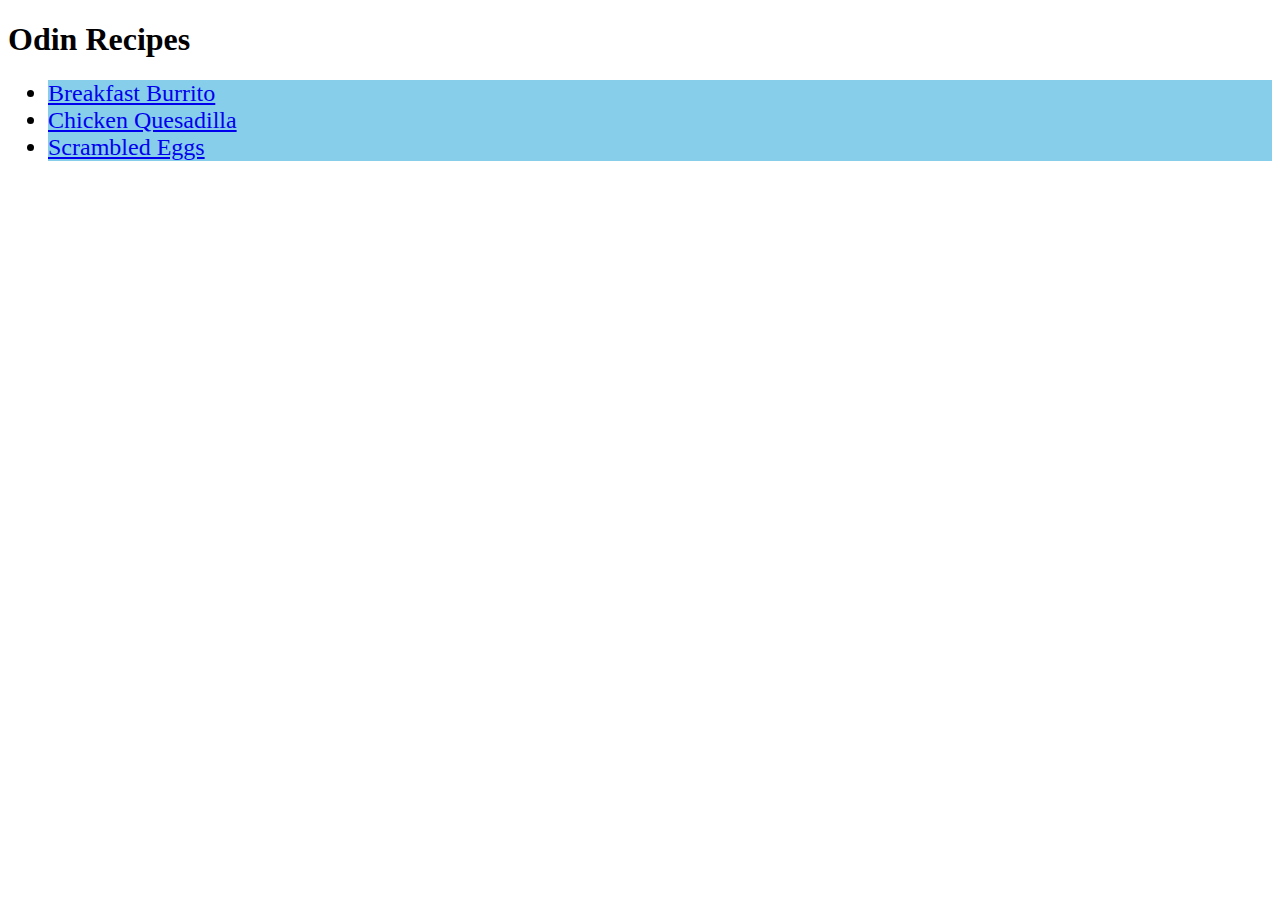
<file: index.html>
<!DOCTYPE html>
<html lang="en">
    <head>
        <meta charset="UTF-8">
        <title>Recipes</title>
        <link rel="stylesheet" href="styles.css">
    </head>

    <body>
        <h1>Odin Recipes</h1>
        <ul>
            <li class="recipe-link"><a href="recipes/breakfastburrito.html">Breakfast Burrito</a></li>
            <li class="recipe-link"><a href="recipes/chickenquesadilla.html">Chicken Quesadilla</a></li>
            <li class="recipe-link"><a href="recipes/scrambledeggs.html">Scrambled Eggs</a></li>
        </ul>
    </body>
</html>
</file>
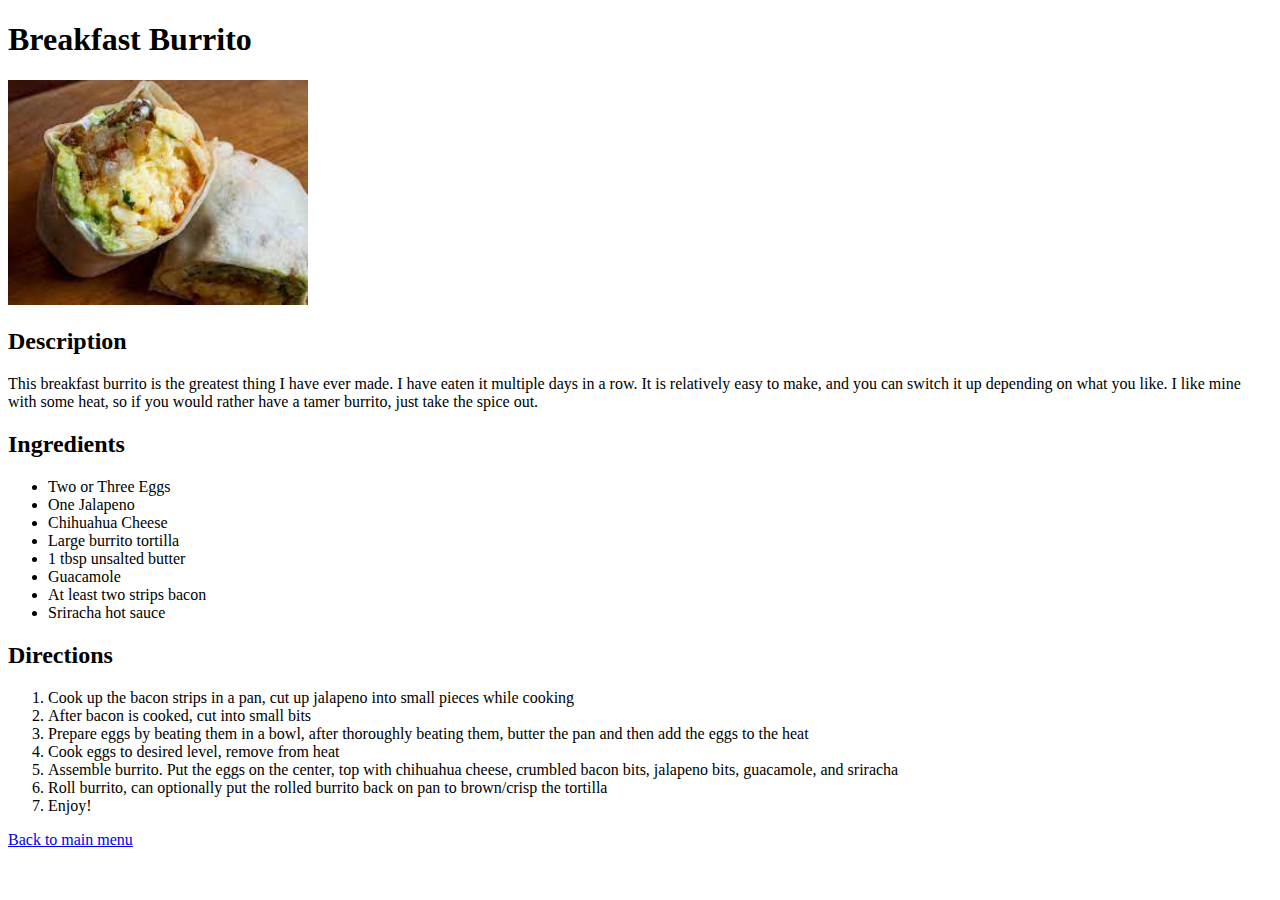
<file: recipes/breakfastburrito.html>
<!DOCTYPE html>
<html lang="en">
    <head>
        <meta charset="UTF-8">
        <title>Breakfast Burrito</title>
    </head>

    <body>
        <h1>Breakfast Burrito</h1>
        <img src="../img/breakfastburrito.jpg" width="300" alt="A delicious Breakfast Burrito">
        <h2>Description</h2>
        <p>This breakfast burrito is the greatest thing I have ever made. I have eaten it multiple days in a row. It is relatively easy to make, and you can switch it up depending on what you like. I like mine with some heat, so if you would rather have a tamer burrito, just take the spice out.</p>
        <h2>Ingredients</h2>
        <ul>
            <li>Two or Three Eggs</li>
            <li>One Jalapeno</li>
            <li>Chihuahua Cheese</li>
            <li>Large burrito tortilla</li>
            <li>1 tbsp unsalted butter</li>
            <li>Guacamole</li>
            <li>At least two strips bacon</li>
            <li>Sriracha hot sauce</li>
        </ul>
        <h2>Directions</h2>
        <ol>
            <li>Cook up the bacon strips in a pan, cut up jalapeno into small pieces while cooking</li>
            <li>After bacon is cooked, cut into small bits</li>
            <li>Prepare eggs by beating them in a bowl, after thoroughly beating them, butter the pan and then add the eggs to the heat</li>
            <li>Cook eggs to desired level, remove from heat</li>
            <li>Assemble burrito. Put the eggs on the center, top with chihuahua cheese, crumbled bacon bits, jalapeno bits, guacamole, and sriracha</li>
            <li>Roll burrito, can optionally put the rolled burrito back on pan to brown/crisp the tortilla</li>
            <li>Enjoy!</li>
        </ol>
        <a href="../index.html">Back to main menu</a>
    </body>
</html>
</file>
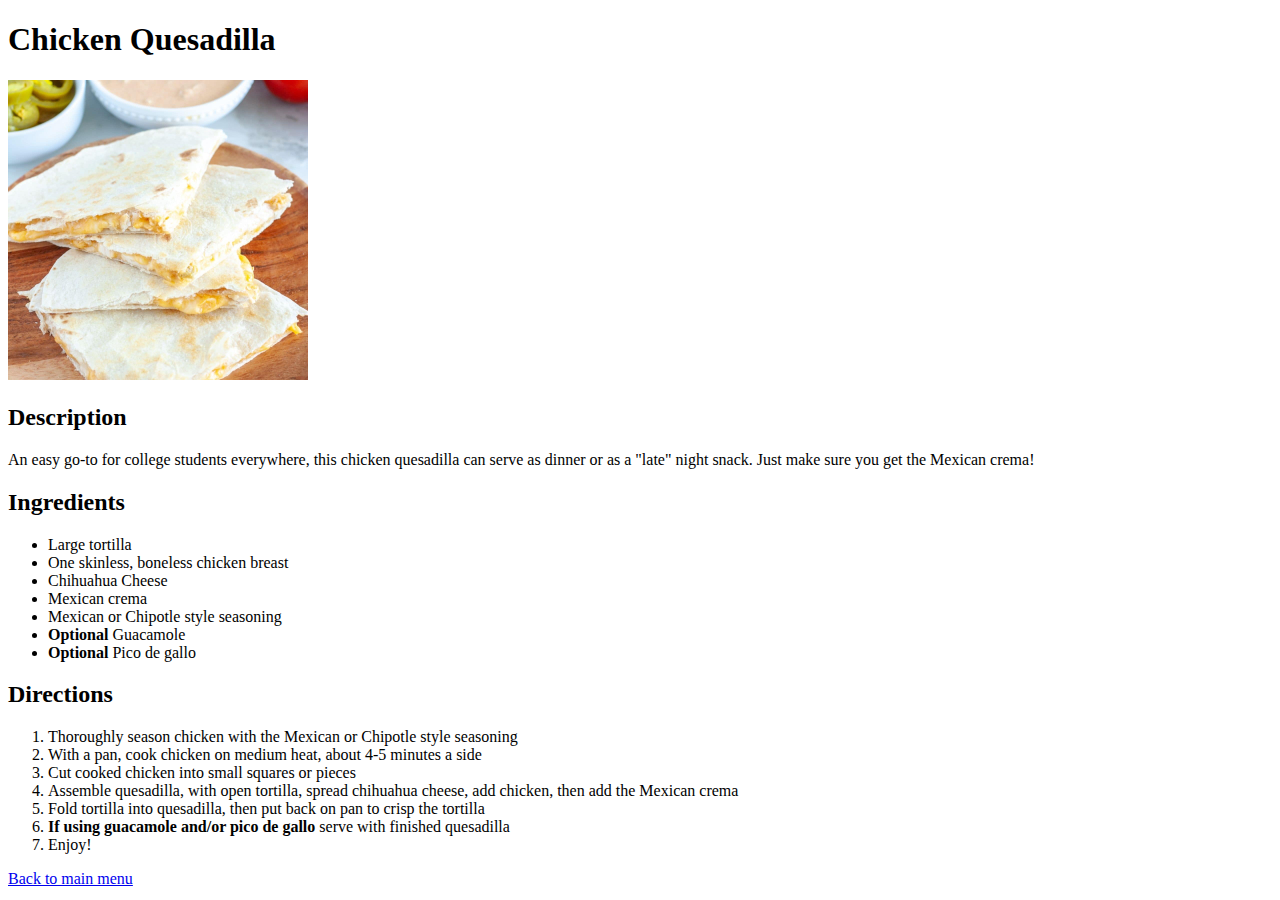
<file: recipes/chickenquesadilla.html>
<!DOCTYPE html>
<html lang="en">
    <head>
        <meta charset="UTF-8">
        <title>Chicken Quesadilla</title>
    </head>

    <body>
        <h1>Chicken Quesadilla</h1>
        <img src="../img/chickenquesadilla.jpg" width="300" height="300" alt="A scrumptious chicken quesadilla">
        <h2>Description</h2>
        <p>An easy go-to for college students everywhere, this chicken quesadilla can serve as dinner or as a "late" night snack. Just make sure you get the Mexican crema!</p>
        <h2>Ingredients</h2>
        <ul>
            <li>Large tortilla</li>
            <li>One skinless, boneless chicken breast</li>
            <li>Chihuahua Cheese</li>
            <li>Mexican crema</li>
            <li>Mexican or Chipotle style seasoning</li>
            <li><strong>Optional</strong> Guacamole</li>
            <li><strong>Optional</strong> Pico de gallo</li>
        </ul>
        <h2>Directions</h2>
        <ol>
            <li>Thoroughly season chicken with the Mexican or Chipotle style seasoning</li>
            <li>With a pan, cook chicken on medium heat, about 4-5 minutes a side</li>
            <li>Cut cooked chicken into small squares or pieces</li>
            <li>Assemble quesadilla, with open tortilla, spread chihuahua cheese, add chicken, then add the Mexican crema</li>
            <li>Fold tortilla into quesadilla, then put back on pan to crisp the tortilla</li>
            <li><strong>If using guacamole and/or pico de gallo</strong> serve with finished quesadilla</li>
            <li>Enjoy!</li>
        </ol>
        <a href="../index.html">Back to main menu</a>
    </body>
</html>
</file>
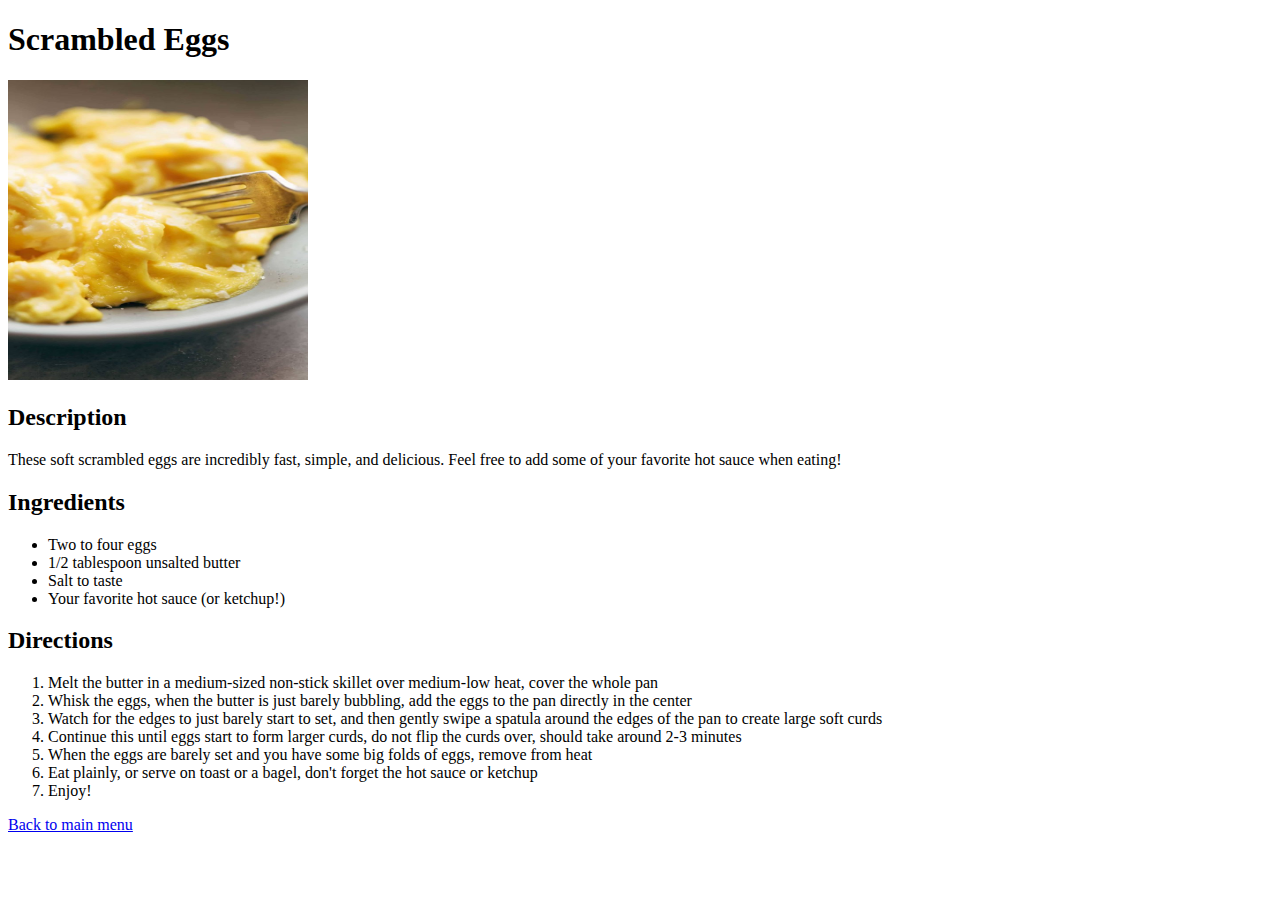
<file: recipes/scrambledeggs.html>
<!DOCTYPE html>
<html lang="en">
    <head>
        <meta charset="UTF-8">
        <title>Scrambled Eggs</title>
    </head>

    <body>
        <h1>Scrambled Eggs</h1>
        <img src="../img/scrambledeggs.jpg" width="300" height="300" alt="Some delectable soft scrambled eggs">
        <h2>Description</h2>
        <p>These soft scrambled eggs are incredibly fast, simple, and delicious. Feel free to add some of your favorite hot sauce when eating!</p>
        <h2>Ingredients</h2>
        <ul>
            <li>Two to four eggs</li>
            <li>1/2 tablespoon unsalted butter</li>
            <li>Salt to taste</li>
            <li>Your favorite hot sauce (or ketchup!)</li>
        </ul>
        <h2>Directions</h2>
        <ol>
            <li>Melt the butter in a medium-sized non-stick skillet over medium-low heat, cover the whole pan</li>
            <li>Whisk the eggs, when the butter is just barely bubbling, add the eggs to the pan directly in the center</li>
            <li>Watch for the edges to just barely start to set, and then gently swipe a spatula around the edges of the pan to create large soft curds</li>
            <li>Continue this until eggs start to form larger curds, do not flip the curds over, should take around 2-3 minutes</li>
            <li>When the eggs are barely set and you have some big folds of eggs, remove from heat</li>
            <li>Eat plainly, or serve on toast or a bagel, don't forget the hot sauce or ketchup</li>
            <li>Enjoy!</li>
        </ol>
        <a href="../index.html">Back to main menu</a>
    </body>
</html>
</file>
<file: styles.css>
.recipe-link {
    font-size: 24px;
    background-color: skyblue;
    text-align: left;
}
</file>
